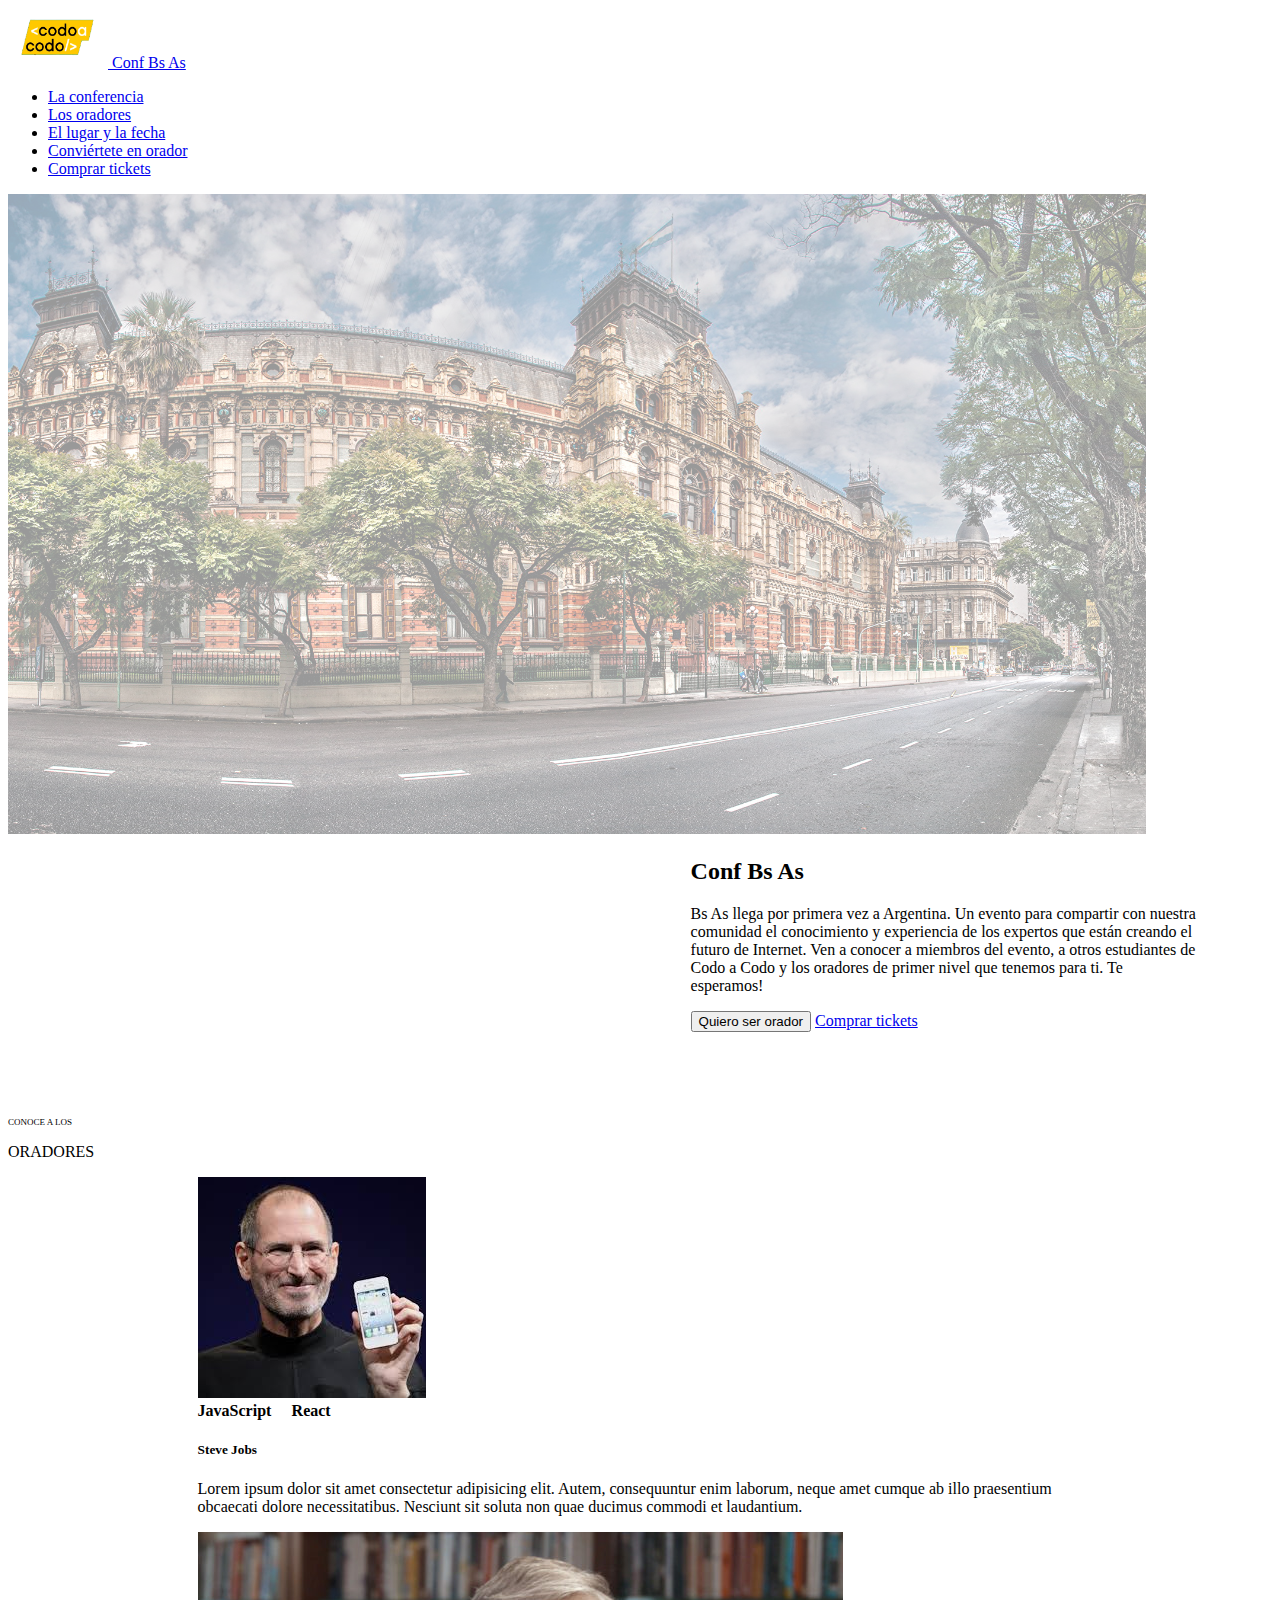
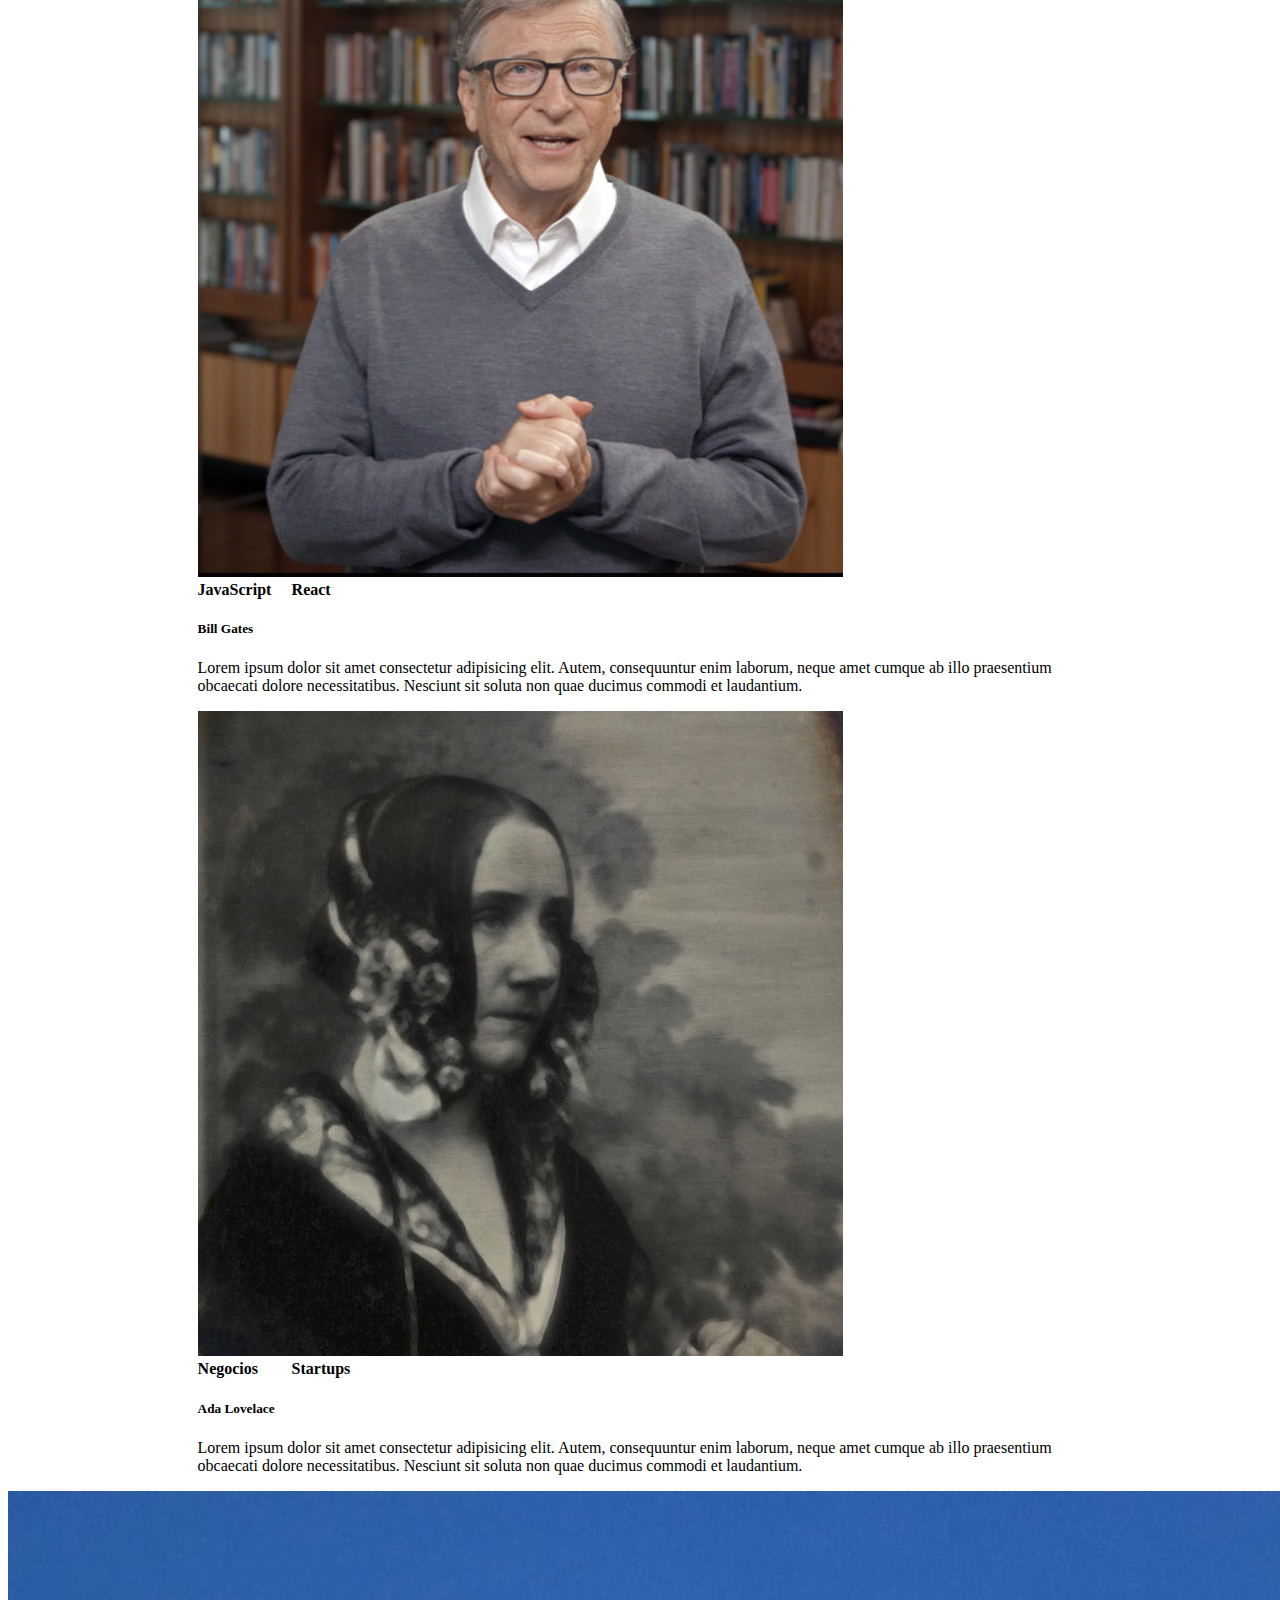
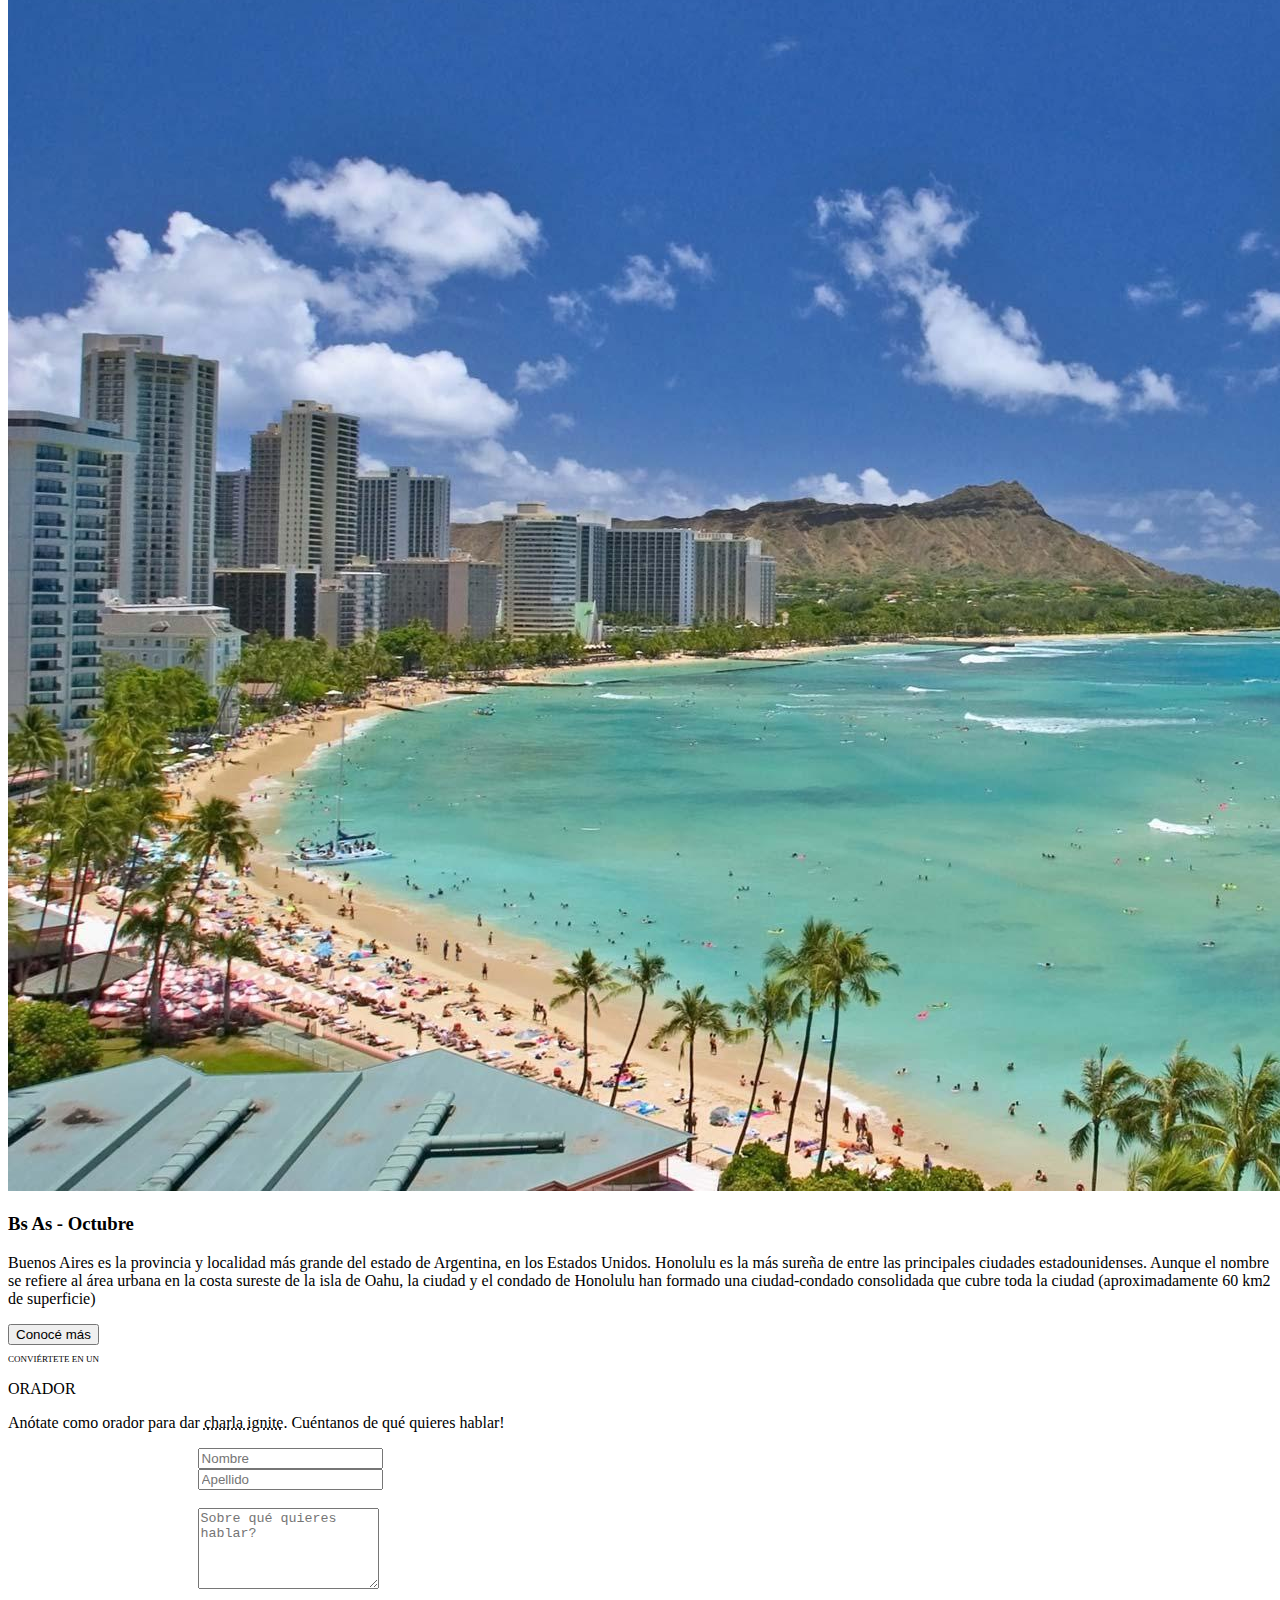
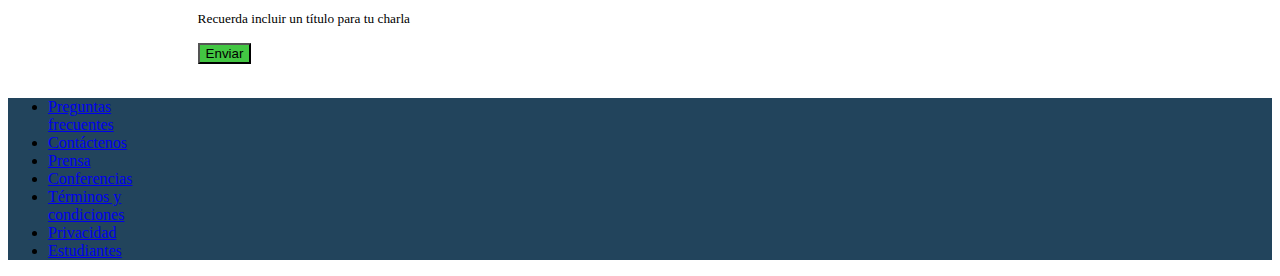
<file: index.html>
<!DOCTYPE html>
<html lang="es">

<head>
  <meta charset="UTF-8">
  <meta http-equiv="X-UA-Compatible" content="IE=edge">
  <meta name="viewport" content="width=device-width, initial-scale=1.0">
  <title>Integrador</title>

  <link href="https://cdn.jsdelivr.net/npm/bootstrap@5.2.1/dist/css/bootstrap.min.css" rel="stylesheet"
    integrity="sha384-iYQeCzEYFbKjA/T2uDLTpkwGzCiq6soy8tYaI1GyVh/UjpbCx/TYkiZhlZB6+fzT" crossorigin="anonymous">
  <link rel="stylesheet" href="./css/index.css">
</head>

<body>
  <!--ENCABEZADO + LINKS-->
  <header class="row bg-dark bg-gradient">
    <nav class="navbar col-4 me-4">
      <div class="container-fluid">
        <a class="navbar-brand text-light ms-5" href="#">
          <img src="./img/codoacodo.png" alt="Logo" width="100" height="60" class="d-inline-block align-text-top">
          Conf Bs As
        </a>
      </div>
    </nav>

    <nav class="col me-4 mt-3 mb-3">
      <ul class="nav nav justify-content-end">
        <li class="nav-item">
          <a class="nav-link text-light" href="#">La conferencia</a>
        </li>
        <li class="nav-item">
          <a class="nav-link text-light" href="#">Los oradores</a>
        </li>
        <li class="nav-item">
          <a class="nav-link text-light" href="#">El lugar y la fecha</a>
        </li>
        <li class="nav-item">
          <a class="nav-link text-light" href="#">Conviértete en orador</a>
        </li>
        <li class="nav-item">
          <a class="nav-link text-success" href="./tickets.html">Comprar tickets</a>
        </li>
      </ul>
    </nav>
  </header>

  <!--IMAGEN PRINCIPAL-->
  <main class="container-fluid card bg-dark">
    <img class="card-img" src="./img/ba1.jpg" alt="ba1">
    <div class="card-img-overlay text-end text-light contenedor1">
      <div class="contenedor2">
        <h2 class="card-title">Conf Bs As</h2>
        <p class="card-text">Bs As llega por primera vez a Argentina.
          Un evento para compartir con nuestra comunidad el conocimiento y experiencia de los expertos que están creando
          el futuro de Internet.
          Ven a conocer a miembros del evento, a otros estudiantes de Codo a Codo y los oradores de primer nivel que
          tenemos para ti.
          Te esperamos!
        </p>
        <button type="button" class="btn btn-outline-light text-light">Quiero ser orador</button>
        <a href="./tickets.html" class="btn btn-success">Comprar tickets</a>
      </div>
    </div>
  </main>

  <!-- CARD IMAGENES-->
  <div class="conteiner">
    <p class="text-center text0 mt-3 mb-0">CONOCE A LOS</p>
  </div>
  <div class="conteiner">
    <p class="text-center h2 mt-0">ORADORES</p>
  </div>

  <div class="contenedorcard">
    <div class="row row-cols-1 row-cols-md-3 g-3 card-group">
      <div class="col">
        <div class="card">
          <img src="./img/steve.jpg" class="card-img-top" alt="steve">
          <div class="card-body">
            <div class="text-bg-warning text1 text-center border-warning rounded"><strong>JavaScript</strong></div>
            <div class="text-bg-primary text2 text-center border-primary rounded"><strong>React</strong></div>
            <h5 class="card-title">Steve Jobs</h5>
            <p class="card-text">Lorem ipsum dolor sit amet consectetur adipisicing elit. Autem,
              consequuntur enim laborum, neque amet cumque ab illo praesentium obcaecati dolore necessitatibus.
              Nesciunt sit soluta non quae ducimus commodi et laudantium.</p>
          </div>
        </div>
      </div>
      <div class="col">
        <div class="card">
          <img src="./img/bill.jpg" class="card-img-top" alt="still">
          <div class="card-body">
            <div class="text-bg-warning text1 text-center border-warning rounded"><strong>JavaScript</strong></div>
            <div class="text-bg-primary text2 text-center border-primary rounded"><strong>React</strong></div>
            <h5 class="card-title">Bill Gates</h5>
            <p class="card-text">Lorem ipsum dolor sit amet consectetur adipisicing elit. Autem,
              consequuntur enim laborum, neque amet cumque ab illo praesentium obcaecati dolore necessitatibus.
              Nesciunt sit soluta non quae ducimus commodi et laudantium.</p>
          </div>
        </div>
      </div>
      <div class="col">
        <div class="card">
          <img src="./img/ada.jpeg" class="card-img-top" alt="ada">
          <div class="card-body">
            <div class="text-bg-secondary text1 text-center border-secondary rounded"><strong>Negocios</strong></div>
            <div class="text-bg-danger text3 text-center border-danger rounded"><strong>Startups</strong></div>
            <h5 class="card-title">Ada Lovelace</h5>
            <p class="card-text">Lorem ipsum dolor sit amet consectetur adipisicing elit. Autem,
              consequuntur enim laborum, neque amet cumque ab illo praesentium obcaecati dolore necessitatibus.
              Nesciunt sit soluta non quae ducimus commodi et laudantium.</p>
          </div>
        </div>
      </div>
    </div>
  </div>



  <!--IMAGEN + ARTICULO-->

  <div class="container-fluid card mb-3 bg-dark">
    <div class="row g-0">
      <div class="col-md-6">
        <img src="./img/honolulu.jpg" class="img-fluid rounded-start" alt="imagen playa">
      </div>
      <div class="col-md-6">
        <div class="card-body text-light">
          <h3 class="card-title">Bs As - Octubre</h3>
          <p class="card-text">Buenos Aires es la provincia y localidad más grande del estado de Argentina,
            en los Estados Unidos. Honolulu es la más sureña de entre las principales ciudades estadounidenses.
            Aunque el nombre se refiere al área urbana en la costa sureste de la isla de Oahu, la ciudad y el condado
            de Honolulu han formado una ciudad-condado consolidada que cubre toda la ciudad (aproximadamente 60 km2 de
            superficie)</p>
          <button type="button" class="btn btn-outline-light text-light">Conocé más</button>
        </div>
      </div>
    </div>
  </div>

  <!--FORMULARIO-->
  <div class="conteiner">
    <p class="text-center mt-3 mb-0 text4">CONVIÉRTETE EN UN</p>
  </div>
  <div class="conteiner">
    <p class="text-center fw-bold h2 mt-0">ORADOR</p>
  </div>
  <div class="conteiner">
    <p class="text-center mt-0">Anótate como orador para dar <abbr title="Charla de 5 minutos">charla ignite</abbr>.
      Cuéntanos de qué quieres hablar!</p>
  </div>

  <div class="box1">
    <div class="boxcomentarios">
      <form>
        <div class="row">
          <div class="col">
            <input type="text" class="form-control" placeholder="Nombre" name="nombre">
          </div>
          <div class="col">
            <input type="text" class="form-control" placeholder="Apellido" name="apellido">
          </div>
        </div>
      </form> <br>
      <textarea class="form-control form-control-lg" placeholder="Sobre qué quieres hablar?" rows="5" id="comment"
        name="text"></textarea>
      <p class="text-muted fs-6"><small>Recuerda incluir un título para tu charla</small></p>
      <div class="d-grid">
        <button type="button" class="btn btn-success btn-block colorboton">Enviar</button>
      </div>
    </div>
  </div>
  <br>
  <!--PIE DE PAGINA-->
  <footer>
    <nav class="navbar d-flex justify-content-evenly" style="background-color: #22445c;">
      <ul class="nav nav justify-content-end">
        <li class="nav-item">
          <a class="nav-link text-light" href="#"><span class="preguntas">Preguntas</span>frecuentes</a>
        </li>
        <li class="nav-item">
          <a class="nav-link text-light" href="#">Contáctenos</a>
        </li>
        <li class="nav-item">
          <a class="nav-link text-light" href="#">Prensa</a>
        </li>
        <li class="nav-item">
          <a class="nav-link text-light" href="#">Conferencias</a>
        </li>
        <li class="nav-item">
          <a class="nav-link text-light" href="#"><span class="terminos">Términos y </span>condiciones</a>
        </li>
        <li class="nav-item">
          <a class="nav-link text-light" href="#">Privacidad</a>
        </li>
        <li class="nav-item">
          <a class="nav-link text-light" href="#">Estudiantes</a>
        </li>
      </ul>
    </nav>

  </footer>





  <script src="https://cdn.jsdelivr.net/npm/bootstrap@5.2.1/dist/js/bootstrap.bundle.min.js"
    integrity="sha384-u1OknCvxWvY5kfmNBILK2hRnQC3Pr17a+RTT6rIHI7NnikvbZlHgTPOOmMi466C8"
    crossorigin="anonymous"></script>
</body>

</html>
</file>
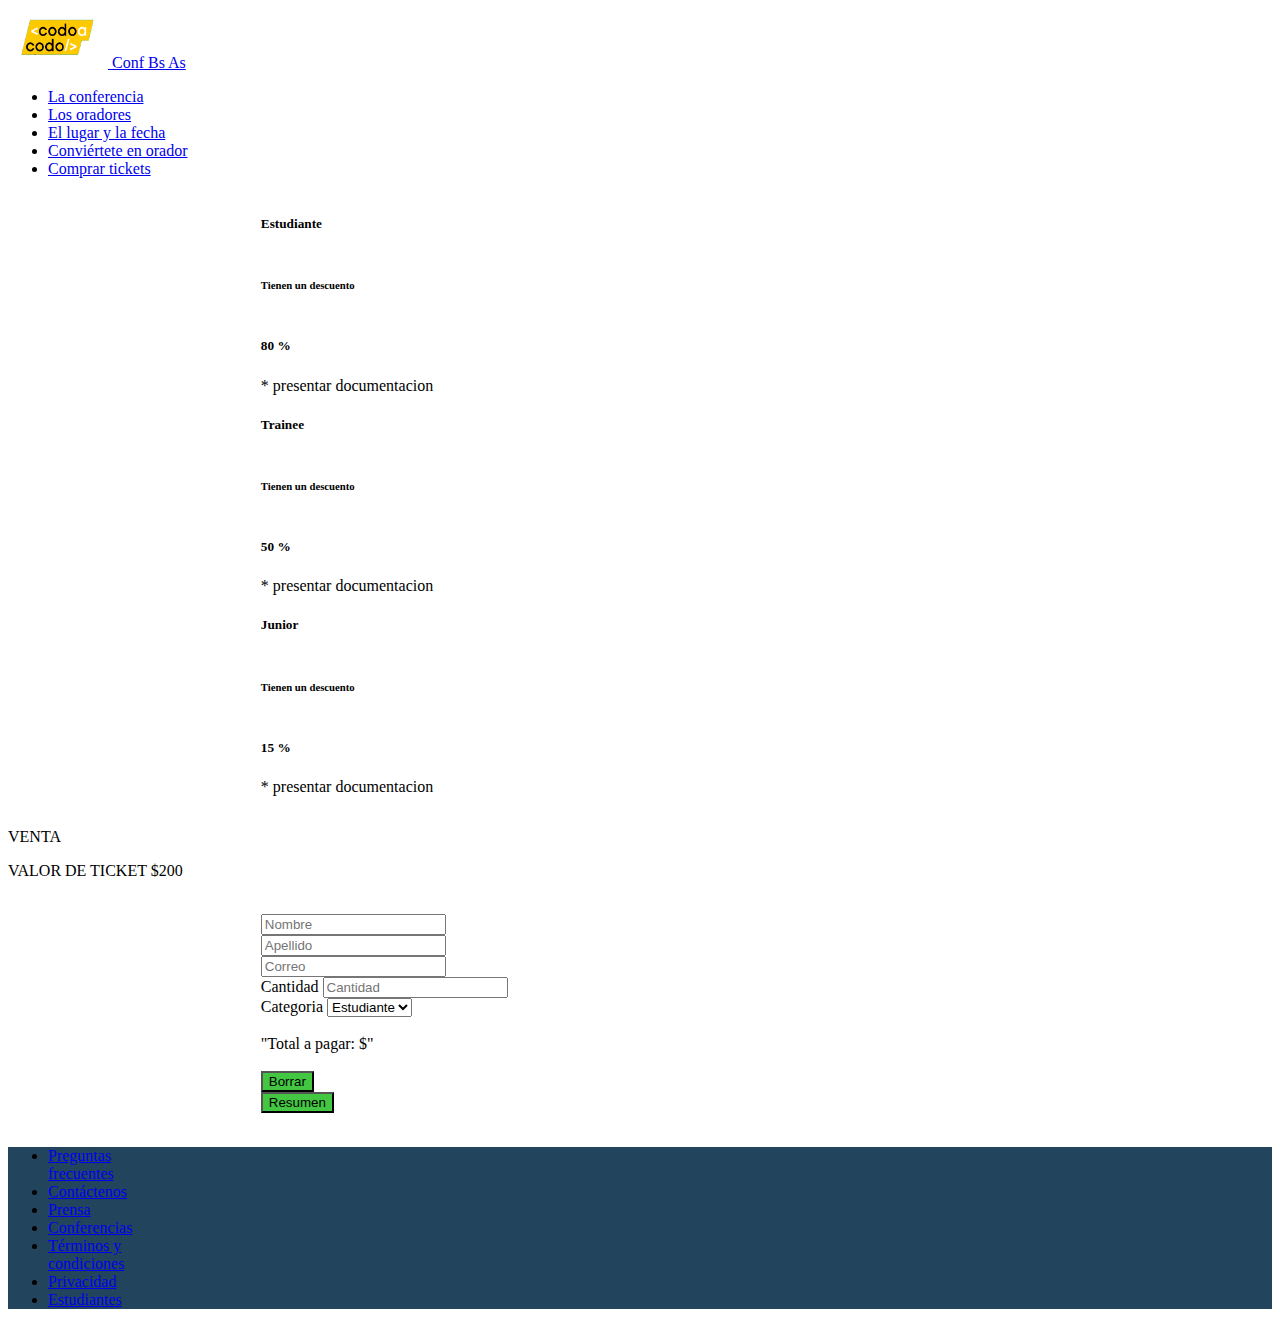
<file: tickets.html>
<!DOCTYPE html>
<html lang="es">

<head>
    <meta charset="UTF-8">
    <meta http-equiv="X-UA-Compatible" content="IE=edge">
    <meta name="viewport" content="width=device-width, initial-scale=1.0">
    <title>Comprar tickets</title>

    <link href="https://cdn.jsdelivr.net/npm/bootstrap@5.2.1/dist/css/bootstrap.min.css" rel="stylesheet"
        integrity="sha384-iYQeCzEYFbKjA/T2uDLTpkwGzCiq6soy8tYaI1GyVh/UjpbCx/TYkiZhlZB6+fzT" crossorigin="anonymous">
    <link rel="stylesheet" href="./css/index.css">

</head>

<body>
    <!--ENCABEZADO + LINKS-->
    <header class="row bg-dark bg-gradient">
        <nav class="navbar col-4 me-4">
            <div class="container-fluid">
                <a class="navbar-brand text-light ms-5" href="#">
                    <img src="./img/codoacodo.png" alt="Logo" width="100" height="60"
                        class="d-inline-block align-text-top">
                    Conf Bs As
                </a>
            </div>
        </nav>

        <nav class="col me-4 mt-3 mb-3">
            <ul class="nav nav justify-content-end">
                <li class="nav-item">
                    <a class="nav-link text-light" href="#">La conferencia</a>
                </li>
                <li class="nav-item">
                    <a class="nav-link text-light" href="#">Los oradores</a>
                </li>
                <li class="nav-item">
                    <a class="nav-link text-light" href="#">El lugar y la fecha</a>
                </li>
                <li class="nav-item">
                    <a class="nav-link text-light" href="#">Conviértete en orador</a>
                </li>
                <li class="nav-item">
                    <a class="nav-link text-success" href="./tickets.html">Comprar tickets</a>
                </li>
            </ul>
        </nav>
    </header>

    <!--DESCRIPCION DESCUENTOS-->
    <div class="box1 mt-3"> 
        <div class="boxDescuentos row g-3">
            <section class="col-md-4 border border-2 border-primary text-center px-0 me-1 boxSection">
                <h5 class="mt-3">Estudiante</h5>
                <h6 class="mb-4">Tienen un descuento</h6>
                <h5 class="mb-4">80 %</h5>
                <p class="text-muted">* presentar documentacion</p>
            </section>
            <section class="col-md-4 border border-2 border-secondary text-center px-0 me-1 boxSection">
                <h5 class="mt-3">Trainee</h5>
                <h6 class="mb-4">Tienen un descuento</h6>
                <h5 class="mb-4">50 %</h5>
                <p class="text-muted">* presentar documentacion</p>
            </section>
            <section class="col-md-4 border border-2 border-warning text-center px-0 boxSection">
                <h5 class="mt-3">Junior</h5>
                <h6 class="mb-4">Tienen un descuento</h6>
                <h5 class="mb-4">15 %</h5>
                <p class="text-muted">* presentar documentacion</p>
            </section>
        </div>
    </div>

    <!--FORMULARIO-->
    <div class="conteiner">
        <p class="text-center mt-3 mb-0">VENTA</p>
    </div>
    <div class="conteiner">
        <p class="text-center fw-bold h2 mt-0">VALOR DE TICKET $200</p>
    </div>

    <br>

    <div class="box1 mx-auto">
        <div class="boxTickets">
            <form class="row g-3">
                <!--NOMBRE-->
                <div class="col-md-6">
                    <input type="text" class="form-control" placeholder="Nombre" name="nombre" id="nombre">
                </div>
                <!--APELLIDO-->
                <div class="col-md-6">
                    <input type="text" class="form-control" placeholder="Apellido" name="apellido" id="apellido">
                </div>
                <!--MAIL-->
                <div class="col-12 mt-0">
                    <label for="inputEmail4" class="form-label"></label>
                    <input type="email" class="form-control" id="inputEmail4" placeholder="Correo">
                </div>
                <!--CANTIDAD-->
                <div class="col-md-6">
                    <label for="inputCantidad" class="form-label">Cantidad</label>
                    <input type="number" class="form-control" id="inputCantidad" placeholder="Cantidad">
                </div>
                <!--CATEGORIA-->
                <div class="col-md-6">
                    <label for="inputCategoria" class="form-label">Categoria</label>
                    <select id="inputCategoria" class="form-select">
                        <option id="Estudiante" selected>Estudiante</option>
                        <option id="Trainee">Trainee</option>
                        <option id="Junior">Junior</option>
                        <option id="otros">Otros</option>
                    </select>
                </div>
            </form>
            <br>
            <!--TOTAL CALCULADO-->
            <div class="alert alert-primary" role="alert" id="resultado">"Total a pagar: $"</div>
            <br>
            <!--BOTONES FORMULARIOS-->
            <div class="d-flex mx-auto">
                <div class="d-grid boxBotones me-4">
                    <button type="button" class="btn btn-success btn-block colorboton" id="btn_borrar">Borrar</button>
                </div>
                <div class="d-grid boxBotones">
                    <button type="button" class="btn btn-success btn-block colorboton" id="btn_resumen">Resumen</button>
                </div>
            </div>
        </div>
    </div>
    <br>

    <!--PIE DE PAGINA-->
    <footer>
        <nav class="navbar d-flex justify-content-evenly" style="background-color: #22445c;">
            <ul class="nav nav justify-content-end">
                <li class="nav-item">
                    <a class="nav-link text-light" href="#"><span class="preguntas">Preguntas</span>frecuentes</a>
                </li>
                <li class="nav-item">
                    <a class="nav-link text-light" href="#">Contáctenos</a>
                </li>
                <li class="nav-item">
                    <a class="nav-link text-light" href="#">Prensa</a>
                </li>
                <li class="nav-item">
                    <a class="nav-link text-light" href="#">Conferencias</a>
                </li>
                <li class="nav-item">
                    <a class="nav-link text-light" href="#"><span class="terminos">Términos y </span>condiciones</a>
                </li>
                <li class="nav-item">
                    <a class="nav-link text-light" href="#">Privacidad</a>
                </li>
                <li class="nav-item">
                    <a class="nav-link text-light" href="#">Estudiantes</a>
                </li>
            </ul>
        </nav>

    </footer>

    <script src="./js/index.js"></script>

    <script src="https://cdn.jsdelivr.net/npm/bootstrap@5.2.1/dist/js/bootstrap.bundle.min.js"
        integrity="sha384-u1OknCvxWvY5kfmNBILK2hRnQC3Pr17a+RTT6rIHI7NnikvbZlHgTPOOmMi466C8" crossorigin="anonymous">
        </script>
</body>

</html>
</file>
<file: css/index.css>
/*HEADER*/
  h6 {
    display: inline-flex;
  }

   /*MAIN*/

.contenedor1 {
    display: flex;
    justify-content: flex-end;
    align-items: flex-end;
}

.contenedor2 {
    margin-right: 6%;
    margin-bottom: 6%;
    width: 40%;
    height: auto;
}

.card-img {
    opacity: 0.4;
    height: 50vw;
    object-fit: cover;
}

/*CARD */

.text0 {
    font-size: xx-small;
}

.contenedorcard {
    display: flex;
    flex-direction: row;
    align-items: center;
    justify-content: space-evenly;
}

.card-group {
    width: 70%;
    height: 15%;
}

.text1 {
    width: 90px;
    display: inline-block;
}

.text2 {
    width: 60px;
    display: inline-block;
}

.text3 {
    width: 70px;
    display: inline-block;
}

/*FORMULARIO */
.box1 {
    display: flex;
    flex-direction: row;
    align-items: center;
    justify-content: space-evenly;
}

.boxcomentarios {
    width: 70%;
    height: 15%;
}

.boxTickets {
    width: 60%;
    height: 15%;
}

.boxBotones {
    width: 50%;
    height: 15%;
}

.boxDescuentos {
    width: 60%;
    height: 30%;
}

.boxSection {
    width: 33%;
}


.colorboton {
    background-color: rgb(67, 199, 67);
}

.text4 {
    font-size: xx-small;
}

.text5 {
    font-size: x-small;
}

.preguntas {
    display: block;
}

.terminos {
    display: block;
}
</file>
